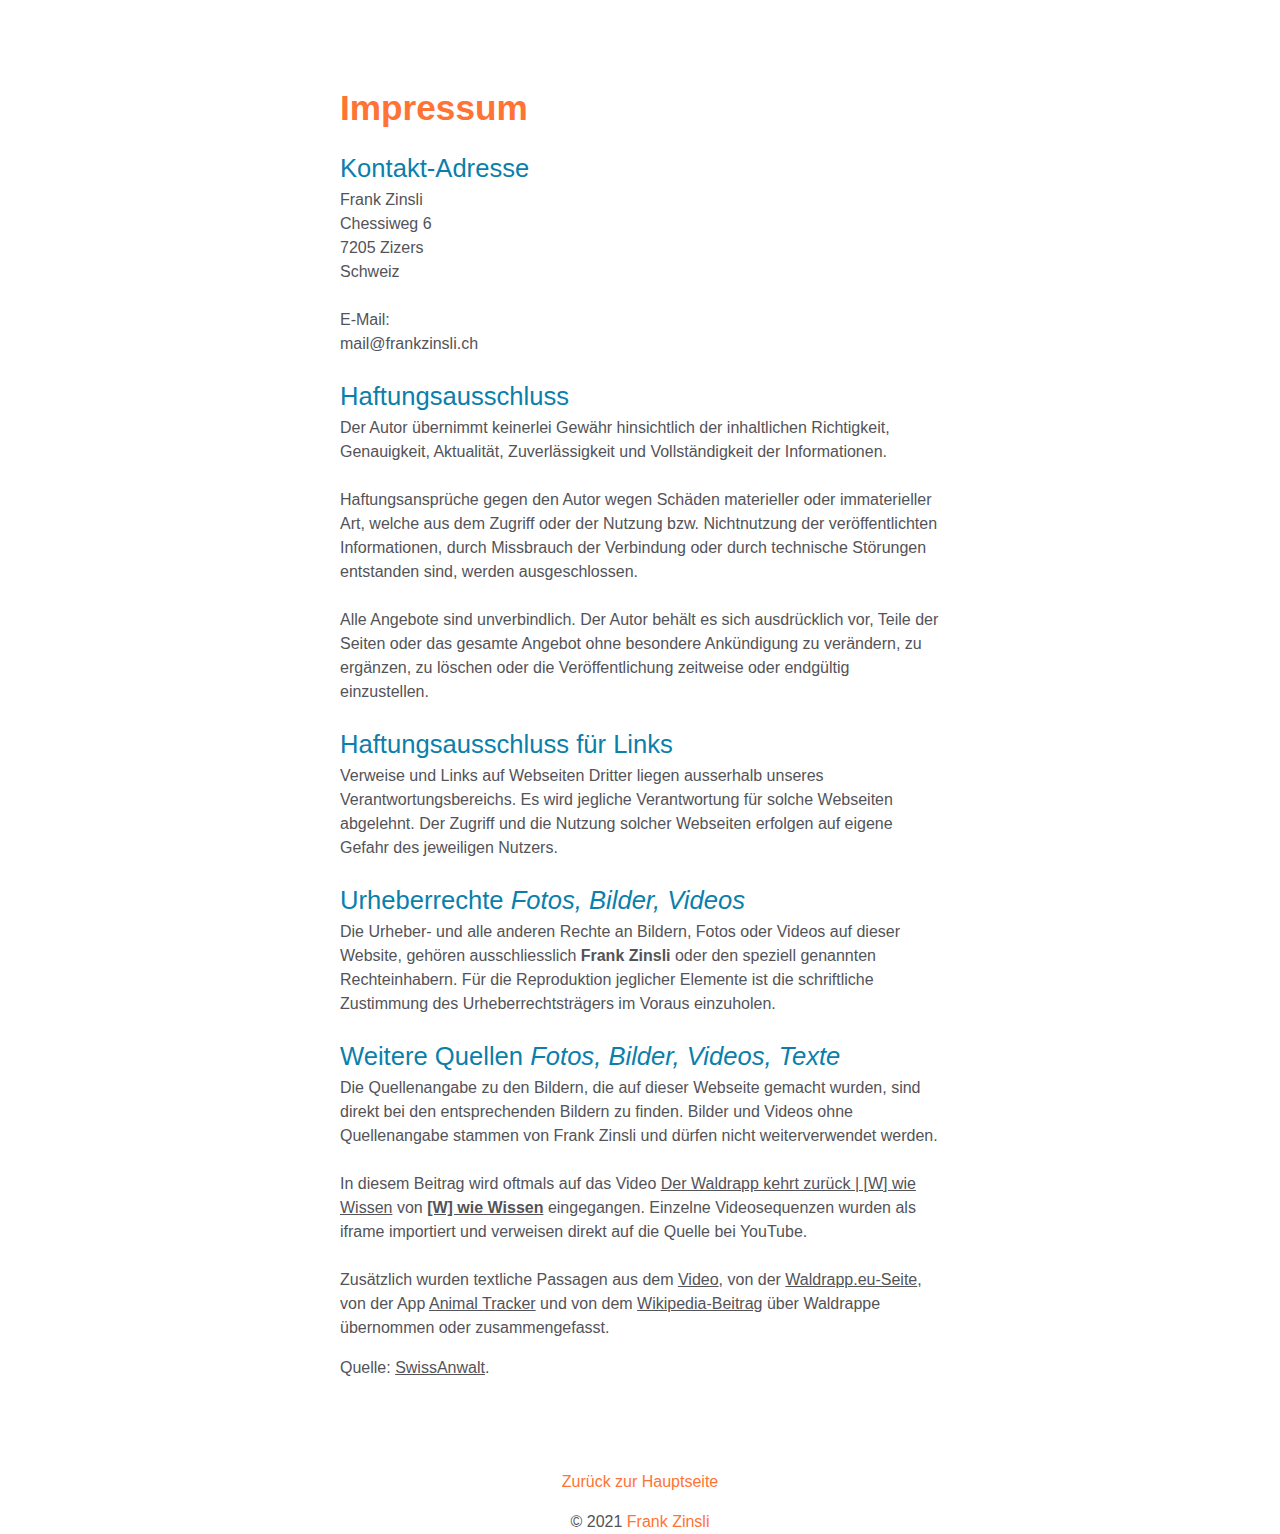
<file: imprint.html>
<!doctype html>
<html lang="de-CH">
<head>
    <meta charset="utf-8">
    <meta content="width=device-width,initial-scale=1" name="viewport">
    <title>Impressum Demoseite | Storytellr.js</title>
    <link href="assets/favicons/android-icon-192x192.png" rel="icon" sizes="192x192" type="image/png">
    <link href="assets/favicons/favicon-96x96.png" rel="icon" sizes="96x96" type="image/png">
    <link href="assets/favicons/favicon-32x32.png" rel="icon" sizes="32x32" type="image/png">
    <link href="assets/favicons/favicon-16x16.png" rel="icon" sizes="16x16" type="image/png">
    <link href="assets/favicons/favicon.ico" rel="shortcut icon">
    <link href="css/storytellr.min.css" rel="stylesheet">
    <link href="css/style.css" rel="stylesheet">
</head>

<body>
<main class="story-container">
    <section class="story-section">
        <h1 class="story-text-h1">Impressum</h1>
        <p class="story-text-h2" style="margin-bottom: unset;">Kontakt-Adresse</p>
        <p class="story-text" style="margin-top: 5px;">
            Frank Zinsli<br>
            Chessiweg 6<br>
            7205 Zizers<br>
            Schweiz<br><br>

            E-Mail:<br>
            mail@frankzinsli.ch</p>
        <p class="story-text-h2" style="margin-bottom: unset;">Haftungsausschluss</p>
        <p class="story-text" style="margin-top: 5px;">
            Der Autor übernimmt keinerlei Gewähr hinsichtlich der inhaltlichen Richtigkeit, Genauigkeit, Aktualität,
            Zuverlässigkeit und Vollständigkeit der Informationen.<br><br>
            Haftungsansprüche gegen den Autor wegen Schäden materieller oder immaterieller Art, welche aus dem
            Zugriff oder
            der Nutzung bzw. Nichtnutzung der veröffentlichten Informationen, durch Missbrauch der Verbindung oder
            durch
            technische Störungen entstanden sind, werden ausgeschlossen.<br><br>
            Alle Angebote sind unverbindlich. Der Autor behält es sich ausdrücklich vor, Teile der Seiten oder das
            gesamte
            Angebot ohne besondere Ankündigung zu verändern, zu ergänzen, zu löschen oder die Veröffentlichung
            zeitweise
            oder endgültig einzustellen.
        </p>

        <p class="story-text-h2" style="margin-bottom: unset;">Haftungsausschluss für Links</p>
        <p class="story-text" style="margin-top: 5px;">
            Verweise und Links auf Webseiten Dritter liegen ausserhalb unseres Verantwortungsbereichs. Es wird
            jegliche
            Verantwortung für solche Webseiten abgelehnt. Der Zugriff und die Nutzung solcher Webseiten erfolgen auf
            eigene
            Gefahr des jeweiligen Nutzers.
        </p>

        <p class="story-text-h2" style="margin-bottom: unset;">Urheberrechte <em>Fotos, Bilder, Videos</em></p>
        <p class="story-text" style="margin-top: 5px;">
            Die Urheber- und alle anderen Rechte an Bildern, Fotos oder Videos auf dieser Website, gehören
            ausschliesslich
            <strong>Frank Zinsli</strong> oder den speziell genannten Rechteinhabern. Für die Reproduktion jeglicher
            Elemente ist die schriftliche Zustimmung des Urheberrechtsträgers im Voraus einzuholen.
        </p>

        <p class="story-text-h2" style="margin-bottom: unset;">Weitere Quellen <em>Fotos, Bilder, Videos, Texte</em></p>
        <p class="story-text" style="margin-top: 5px;">
            Die Quellenangabe zu den Bildern, die auf dieser Webseite gemacht wurden, sind direkt bei den entsprechenden Bildern zu finden.
            Bilder und Videos ohne Quellenangabe stammen von Frank Zinsli und dürfen nicht weiterverwendet werden.<br><br>
            In diesem Beitrag wird oftmals auf das Video <a href="https://www.youtube.com/watch?v=Y28lg3jfjbo" target="_blank">Der Waldrapp kehrt zurück | [W] wie Wissen</a> von <strong><a href="https://www.youtube.com/channel/UCt8dlDjV6giRUvD9zLgJOBQ" target="_blank">[W] wie Wissen</a></strong>  eingegangen.
            Einzelne Videosequenzen wurden als iframe importiert und verweisen direkt auf die Quelle bei YouTube.<br><br>
            Zusätzlich wurden textliche Passagen aus dem <a href="https://www.youtube.com/watch?v=Y28lg3jfjbo" target="_blank">Video</a>, von der <a href="http://waldrapp.eu/index.php/de/" target="_blank">Waldrapp.eu-Seite</a>, von der App <a href="https://www.icarus.mpg.de/4331/animal-tracker-app" target="_blank">Animal Tracker</a>
            und von dem <a href="https://de.wikipedia.org/wiki/Waldrapp" target="_blank">Wikipedia-Beitrag</a> über Waldrappe übernommen oder zusammengefasst.
        </p>
        <p class="story-text" style="margin-bottom: unset;">
            Quelle: <a href="https://www.swissanwalt.ch" rel="noopener noreferrer" target="_blank">SwissAnwalt</a>.
        </p>
    </section>
</main>
<footer class="story-footer">
    <p class="story-text">
        <span><a href="/">Zurück zur Hauptseite</a></span>
    </p>
    <p class="story-text">
        <span>© 2021 <a href="https://frankzinsli.ch">Frank Zinsli</a></span>
    </p>
</footer>
</body>
</html>
</file>
<file: css/style.css>
.story-main-title {
    text-align: center;
    background-image: linear-gradient(to bottom, rgba(255,255,255,0), rgba(255,255,255,1));
    position: absolute;
    bottom: 0;
    padding-top: 20%;
    width: 100%;
    padding-bottom: 5%;
}
.story-main-title .story-text-h1 {
    font-size: 4rem;
}
.story-main-title .story-text-h2 {
    font-size: 3rem;
}

.story-section {
    background-color: unset;
}

.story-cite {
    display: flex;
    justify-content: center;
    margin-top: 5px;
    text-align: center;
}

.story-image-slideshow .story-image-controllers {
    bottom: -25px !important;
    visibility: hidden;
}

.story-image-slideshow {
    margin-bottom: 35px !important;
}

.story-footer {
    text-align: center;
}

.story-footer .story-text span a {
    text-decoration: none;
    color: #ff7334;
}

.story-image-slideshow .story-image video {
    max-width: 100%;
    height: auto;
    border-radius: 5px;
}

@media screen and (max-width:720px) {
    .story-main-title {
        padding-top: 30%;
        padding-bottom: 10%;
    }
    .story-main-title .story-text-h1 {
        font-size: 3rem;
    }
    .story-main-title .story-text-h2 {
        font-size: 2rem;
    }
}

@media screen and (max-width:450px) {
    .story-main-title {
        padding-top: 50%;
        padding-bottom: 5%;
    }
    .story-main-title .story-text-h1 {
        font-size: 2rem;
    }
    .story-main-title .story-text-h2 {
        font-size: 1rem;
    }
}
</file>
<file: css/storytellr.min.css>
/*! normalize.css v8.0.1 | MIT License | github.com/necolas/normalize.css */html{line-height:1.15;-webkit-text-size-adjust:100%}body{margin:0}main{display:block}h1{font-size:2em;margin:.67em 0}hr{box-sizing:content-box;height:0;overflow:visible}pre{font-family:monospace,monospace;font-size:1em}a{background-color:transparent}abbr[title]{border-bottom:none;text-decoration:underline;text-decoration:underline dotted}b,strong{font-weight:bolder}code,kbd,samp{font-family:monospace,monospace;font-size:1em}small{font-size:80%}sub,sup{font-size:75%;line-height:0;position:relative;vertical-align:baseline}sub{bottom:-.25em}sup{top:-.5em}img{border-style:none}button,input,optgroup,select,textarea{font-family:inherit;font-size:100%;line-height:1.15;margin:0}button,input{overflow:visible}button,select{text-transform:none}[type=button],[type=reset],[type=submit],button{-webkit-appearance:button}[type=button]::-moz-focus-inner,[type=reset]::-moz-focus-inner,[type=submit]::-moz-focus-inner,button::-moz-focus-inner{border-style:none;padding:0}[type=button]:-moz-focusring,[type=reset]:-moz-focusring,[type=submit]:-moz-focusring,button:-moz-focusring{outline:1px dotted ButtonText}fieldset{padding:.35em .75em .625em}legend{box-sizing:border-box;color:inherit;display:table;max-width:100%;padding:0;white-space:normal}progress{vertical-align:baseline}textarea{overflow:auto}[type=checkbox],[type=radio]{box-sizing:border-box;padding:0}[type=number]::-webkit-inner-spin-button,[type=number]::-webkit-outer-spin-button{height:auto}[type=search]{-webkit-appearance:textfield;outline-offset:-2px}[type=search]::-webkit-search-decoration{-webkit-appearance:none}::-webkit-file-upload-button{-webkit-appearance:button;font:inherit}details{display:block}summary{display:list-item}template{display:none}[hidden]{display:none}

html,body{font-family:Tahoma, Verdana, Arial, sans-serif;margin:0;padding:0;height:100vh;width:100%;color:#535358}h1,h2,h3,h4,h5,h6{font-weight:normal;font-style:normal;font-size:1rem}a{color:#535358}.story-text-h1{font-size:2.2rem;font-weight:600;color:#ff7334}.story-text-h2{font-size:1.6rem;font-weight:500;color:#0b7fab}.story-text-h3{font-size:1.4rem;font-weight:500;color:#0b7fab}.story-text-h4{font-size:1.2rem;font-weight:400;color:#0b7fab}.story-text{font-size:1rem;font-weight:400;color:#535358;line-height:1.5rem}.story-hr{color:rgba(83,83,88,0.12157)}.story-header{width:100%;height:100%;margin:0;display:-webkit-box;display:-ms-flexbox;display:flex;-webkit-box-align:center;-ms-flex-align:center;align-items:center;-webkit-box-pack:center;-ms-flex-pack:center;justify-content:center;background-color:#eee}.story-header-video video{width:100%;height:100%;-o-object-fit:cover;object-fit:cover}.story-header-video-text{position:absolute;color:#f1f1f1}.story-container{padding:5vw 25vw 5vw 25vw}.story-section{padding:0 20px 10px 20px;background-color:rgba(247,247,247,0.45882)}.story-image{width:100%;height:100%;border-radius:5px}.story-audio-caption{text-align:center;font-style:italic;margin-top:5px}.story-media-image{position:relative;padding-bottom:66.66%;padding-top:0;height:0;overflow:hidden}.story-media-image-player{position:absolute;top:0;left:0;width:100%;height:100%;border-radius:5px}@media screen and (max-width: 1199.98px){.story-container{padding:5vw 20vw 5vw 20vw}}@media screen and (max-width: 991.98px){.story-container{padding:5vw 15vw 5vw 15vw}}@media screen and (max-width: 767.98px){.story-container{padding:3vw 10vw 3vw 10vw}}@media screen and (max-width: 575.98px){.story-container{padding:2vw 5vw 2vw 5vw}}

.story-image-slideshow{max-width:1000px;position:relative;margin:auto}.story-image-slideshow .story-nextImage,.story-image-slideshow .story-prevImage{cursor:pointer;position:absolute;top:50%;width:auto;margin-top:-22px;padding:16px;color:white;font-weight:bold;font-size:18px;-webkit-transition:0.6s ease;transition:0.6s ease;border-radius:0 3px 3px 0;-webkit-user-select:none;-moz-user-select:none;-ms-user-select:none;user-select:none}.story-image-slideshow .story-nextImage{right:0;border-radius:3px 0 0 3px}.story-image-slideshow .story-prevImage:hover,.story-image-slideshow .story-nextImage:hover{background-color:rgba(0,0,0,0.5)}.story-image-slideshow .fade{-webkit-animation-name:fade;animation-name:fade;-webkit-animation-duration:3s;animation-duration:3s}@-webkit-keyframes fade{from{opacity:.4}to{opacity:1}}@keyframes fade{from{opacity:.4}to{opacity:1}}.story-image-slideshow .story-image{display:none}.story-image-slideshow .story-image img{max-width:100%;height:auto;border-radius:5px}.story-image-slideshow .story-image .story-image-caption{color:#f2f2f2;font-size:15px;padding:8px 12px;position:absolute;bottom:40px;width:100%;text-align:center}.story-image-slideshow .story-image .story-slideNumber{color:#f2f2f2;font-size:12px;padding:8px 12px;position:absolute;top:0}.story-image-slideshow .story-image-controllers{text-align:center;bottom:20px;position:absolute;left:0;right:0;margin:auto}.story-image-slideshow .story-image-controllers .story-image-controller-dot{cursor:pointer;height:15px;width:15px;margin:0 2px;background-color:#bbb;border-radius:50%;display:inline-block;-webkit-transition:background-color 0.6s ease;transition:background-color 0.6s ease}.story-image-slideshow .story-image-controllers .active-controller,.story-image-slideshow .story-image-controllers .story-image-controller-dot:hover{background-color:#717171}

.story-video-container{position:relative;padding-bottom:56.25%;padding-top:0;height:0;overflow:hidden;border-radius:5px}.story-video-container iframe,.story-video-container object,.story-video-container embed{position:absolute;top:0;left:0;width:100%;height:100%}.story-video-container-wrapper{max-width:100%;left:0;right:0;margin:auto}.story-video-local{max-width:100%;height:auto}.story-header-video .story-video-container{width:100%;height:100%;pointer-events:none;overflow:hidden}.story-header-video .story-video-container iframe{width:100vw;height:56.25vw;min-height:100vh;min-width:177.77vh;position:absolute;top:50%;left:50%;-webkit-transform:translate(-50%, -50%);transform:translate(-50%, -50%)}


.story-header-image{background-size:cover}

.story-header-image-slideshow{width:100%;height:100%;background-size:cover;background-repeat:no-repeat}

.story-image-zoom{width:100%;height:100%;border-radius:5px;cursor:pointer;-webkit-transition:0.3s;transition:0.3s}.story-image-zoom:hover{opacity:0.8;cursor:-webkit-zoom-in;cursor:zoom-in}.story-image-zoom-modal{display:none;position:fixed;z-index:1;padding-top:100px;left:0;top:0;width:100%;height:100%;overflow:auto;background-color:#000;background-color:rgba(0,0,0,0.9)}.story-image-zoom-modal-content{margin:auto;display:block;width:80%}.story-image-zoom-modal-caption{margin:auto;display:block;width:80%;max-width:700px;text-align:center;color:#ccc;padding:10px 0;height:150px}.story-image-zoom-modal-content,.story-image-zoom-modal-caption{-webkit-animation-name:zoom;animation-name:zoom;-webkit-animation-duration:0.6s;animation-duration:0.6s}.story-image-zoom-close{position:absolute;top:15px;right:35px;color:#f1f1f1;font-size:40px;font-weight:bold;-webkit-transition:0.3s;transition:0.3s}.story-image-zoom-close:hover,.story-image-zoom-close:focus{color:#bbb;text-decoration:none;cursor:pointer}@media screen and (max-width: 767.98px){.story-image-zoom-modal-content{width:100%}}@-webkit-keyframes zoom{from{-webkit-transform:scale(0);transform:scale(0)}to{-webkit-transform:scale(1);transform:scale(1)}}@keyframes zoom{from{-webkit-transform:scale(0);transform:scale(0)}to{-webkit-transform:scale(1);transform:scale(1)}}

.story-audio-slideshow{position:relative;margin:auto}.story-audio-slideshow .story-audio-slideshow-container .story-audio-slideshow-caption{text-align:center;font-style:italic;margin:10px 0 10px 0}.story-audio-slideshow .story-audio-controllers{text-align:center;margin-top:10px}.story-audio-slideshow .story-audio-controllers .story-audio-controller{cursor:pointer;height:15px;width:15px;margin:0 2px;background-color:#bbb;border-radius:50%;display:inline-block;-webkit-transition:background-color 0.6s ease;transition:background-color 0.6s ease}.story-audio-slideshow .story-audio-controllers .active-audio-controller,.story-audio-slideshow .story-audio-controllers .story-audio-controller:hover{background-color:#717171}.story-audio-player{width:100%;height:auto}

.story-text-slideshow{position:relative;margin:auto;text-align:center}.story-text-slideshow .story-text-slideshow-container{width:100%}.story-text-slideshow .story-text-controllers{text-align:center;margin-top:10px}.story-text-slideshow .story-text-controllers .story-text-controller{cursor:pointer;height:15px;width:15px;margin:0 2px;background-color:#bbb;border-radius:50%;display:inline-block;-webkit-transition:background-color 0.6s ease;transition:background-color 0.6s ease}.story-text-slideshow .story-text-controllers .active-text-controller,.story-text-slideshow .story-text-controllers .story-text-controller:hover{background-color:#717171}

.story-media-slideshow{position:relative;margin:auto;text-align:center}.story-media-slideshow .story-media-slideshow-container{width:100%}.story-media-slideshow .story-media-slideshow-container .story-media{position:relative;padding-bottom:66.66%;padding-top:0;height:0;overflow:hidden}.story-media-slideshow .story-media-slideshow-container .story-media-player{position:absolute;top:0;left:0;width:100%;height:100%;border-radius:5px}.story-media-slideshow .story-media-controllers{text-align:center;margin-top:10px}.story-media-slideshow .story-media-controllers .story-media-controller{cursor:pointer;height:15px;width:15px;margin:0 2px;background-color:#bbb;border-radius:50%;display:inline-block;-webkit-transition:background-color 0.6s ease;transition:background-color 0.6s ease}.story-media-slideshow .story-media-controllers .active-media-controller,.story-media-slideshow .story-media-controllers .story-media-controller:hover{background-color:#717171}
</file>
